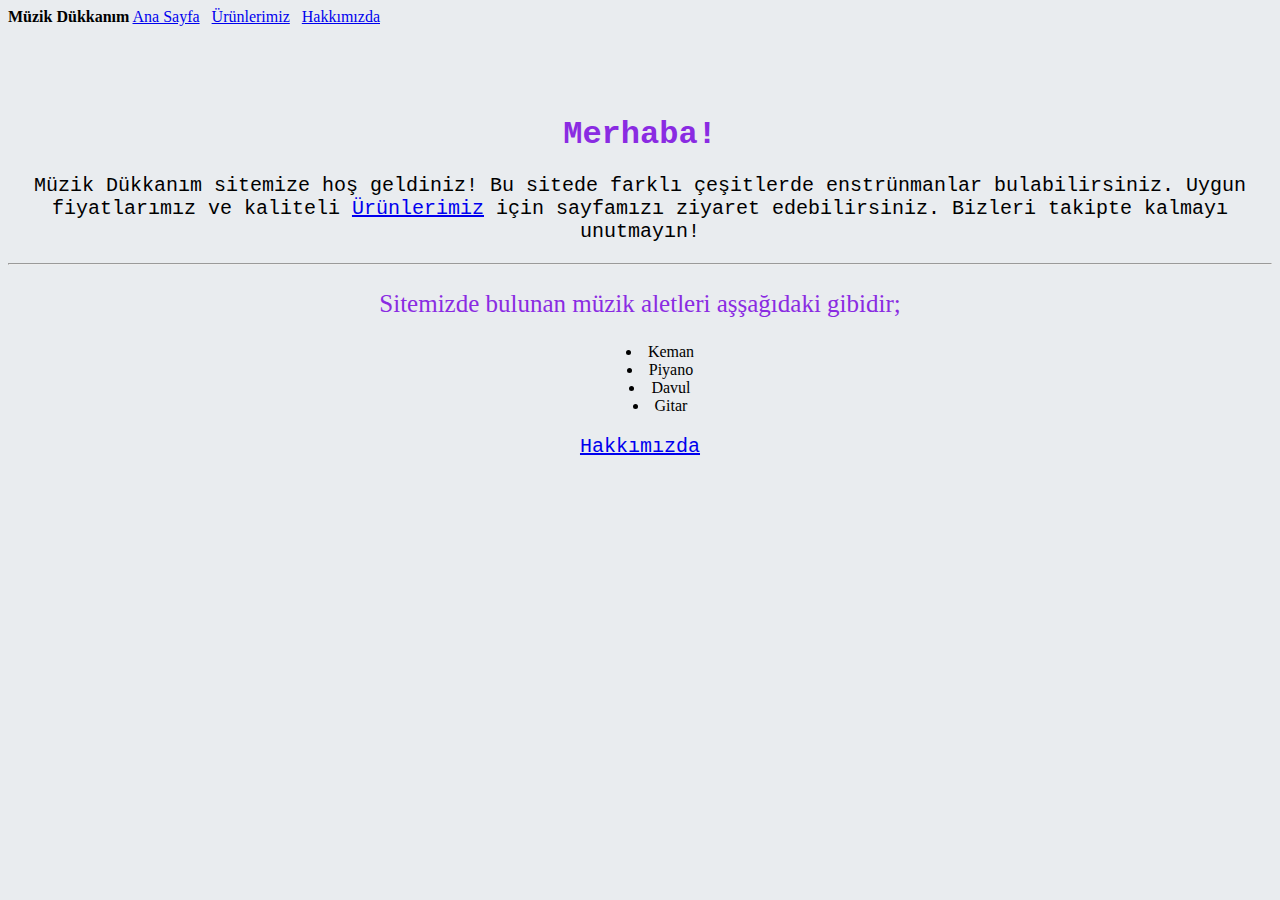
<file: index.html>
<!DOCTYPE html>
<html lang="en">
  <head>
    <!-- Required meta tags -->
    <meta charset="utf-8" />
    <meta
      name="viewport"
      content="width=device-width, initial-scale=1, shrink-to-fit=no"
    />

    <!-- Bootstrap CSS -->
    <link       href="https://cdn.jsdelivr.net/npm/bootstrap@5.2.0/dist/css/bootstrap.min.css"       rel="stylesheet"       integrity="sha384-gH2yIJqKdNHPEq0n4Mqa/HGKIhSkIHeL5AyhkYV8i59U5AR6csBvApHHNl/vI1Bx"       crossorigin="anonymous"     />
    <link rel="stylesheet" href="style.css" />
    <title>Müzik Dükkanım</title>
  </head>
  <body style="background-color: #e9ecef">

    <div id="menubar" class="p-3 mb-2 bg-dark text-white">
      <strong> Müzik Dükkanım</strong>
      <a href="index.html">Ana Sayfa</a>
      &nbsp; <a href="products.html">Ürünlerimiz</a> &nbsp;
      <a href="about-us.html"> Hakkımızda</a> &nbsp;
    </div>

    <div
      style="size: 40px; text-align: center; margin-top: 90px"
      class="jumbotron"
    >
      <h1 class="display-4 mb-5 text-danger">Merhaba!</h1>
      <p class="lead">
        Müzik Dükkanım sitemize hoş geldiniz! Bu sitede farklı çeşitlerde
        enstrünmanlar bulabilirsiniz. Uygun fiyatlarımız ve kaliteli
        <snap> <a href= products.html>Ürünlerimiz</snap></a>
        için sayfamızı ziyaret edebilirsiniz. Bizleri takipte kalmayı unutmayın!
      </p>
      <hr class="my-4" />
      <p class="lead2">
        Sitemizde bulunan müzik aletleri aşşağıdaki gibidir;
      </p>

<div>
<ul>
  <li>Keman</li>
  <li>Piyano</li>
  <li> Davul</li>
  <li>Gitar</li>
</ul>
</div>

      <p class="lead">
        <a class="btn btn-primary btn-lg" href="about-us.html" role="button">Hakkımızda</a>
      </p>
    </div>
 
    <script
      src="https://code.jquery.com/jquery-3.5.1.slim.min.js"
      integrity="sha384-DfXdz2htPH0lsSSs5nCTpuj/zy4C+OGpamoFVy38MVBnE+IbbVYUew+OrCXaRkfj"
      crossorigin="anonymous"
    ></script>
    <script
      src="https://cdn.jsdelivr.net/npm/bootstrap@4.5.3/dist/js/bootstrap.bundle.min.js"
      integrity="sha384-ho+j7jyWK8fNQe+A12Hb8AhRq26LrZ/JpcUGGOn+Y7RsweNrtN/tE3MoK7ZeZDyx"
      crossorigin="anonymous"
    ></script>

  </body>
</html>
</file>
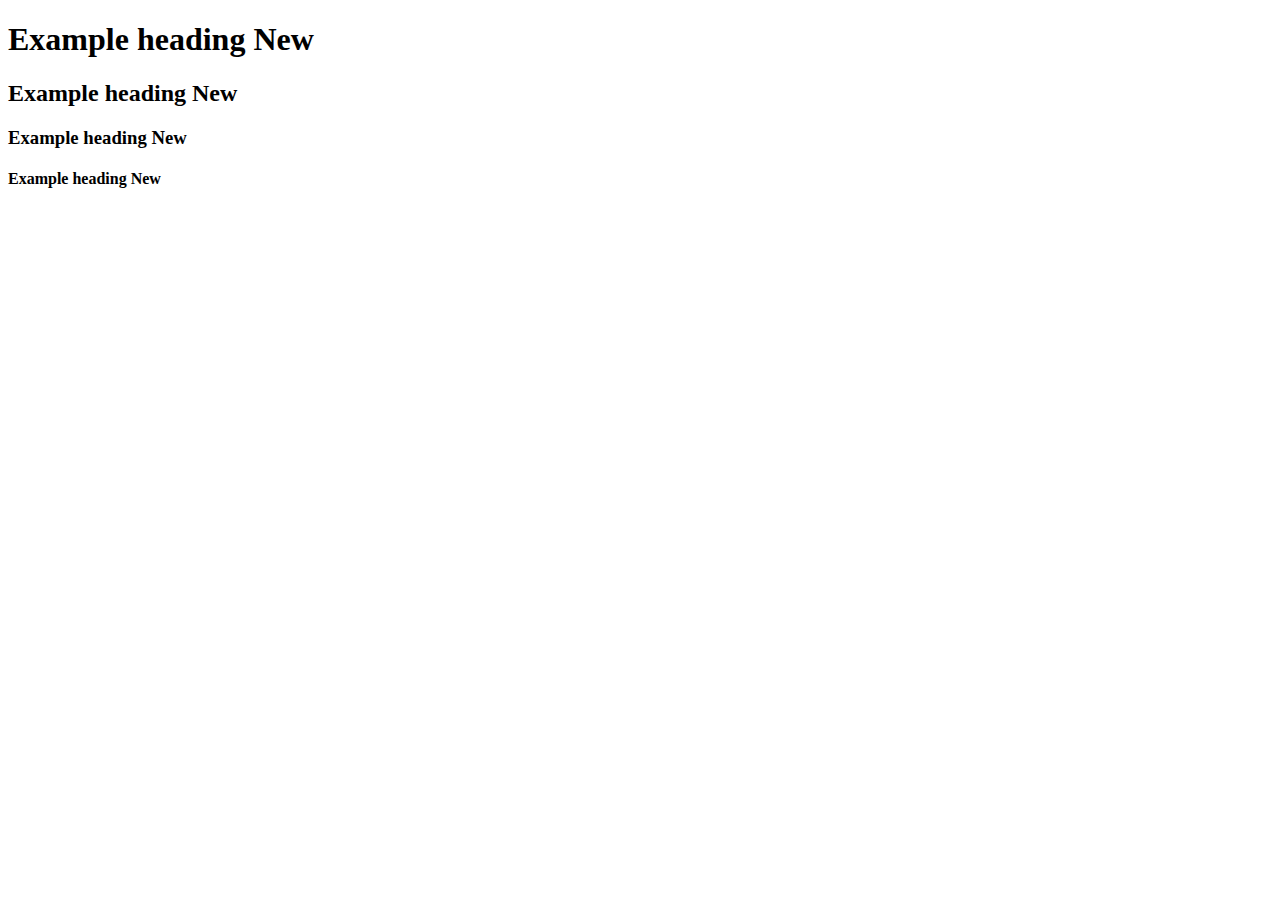
<file: Bootstrap resposive yapıya göre tepkiler/index.html>
<!DOCTYPE html>
<html lang="en">
  <head>
    <meta charset="utf-8" />
    <meta name="viewport" content="width=device-width, initial-scale=1" />
    <title>Bootstrap demo</title>
    <link
      href="https://cdn.jsdelivr.net/npm/bootstrap@5.2.0/dist/css/bootstrap.min.css"
      rel="stylesheet"
      integrity="sha384-gH2yIJqKdNHPEq0n4Mqa/HGKIhSkIHeL5AyhkYV8i59U5AR6csBvApHHNl/vI1Bx"
      crossorigin="anonymous"
    />
  </head>
  <body>
    <h1>Example heading <span class="badge bg-secondary">New</span></h1>
    <h2>Example heading <span class="badge bg-secondary">New</span></h2>
    <h3>Example heading <span class="badge bg-secondary">New</span></h3>
    <h4>Example heading <span class="badge bg-secondary">New</span></h4>
    <script
      src="https://cdn.jsdelivr.net/npm/bootstrap@5.2.0/dist/js/bootstrap.bundle.min.js"
      integrity="sha384-A3rJD856KowSb7dwlZdYEkO39Gagi7vIsF0jrRAoQmDKKtQBHUuLZ9AsSv4jD4Xa"
      crossorigin="anonymous"
    ></script>
  </body>
</html>
</file>
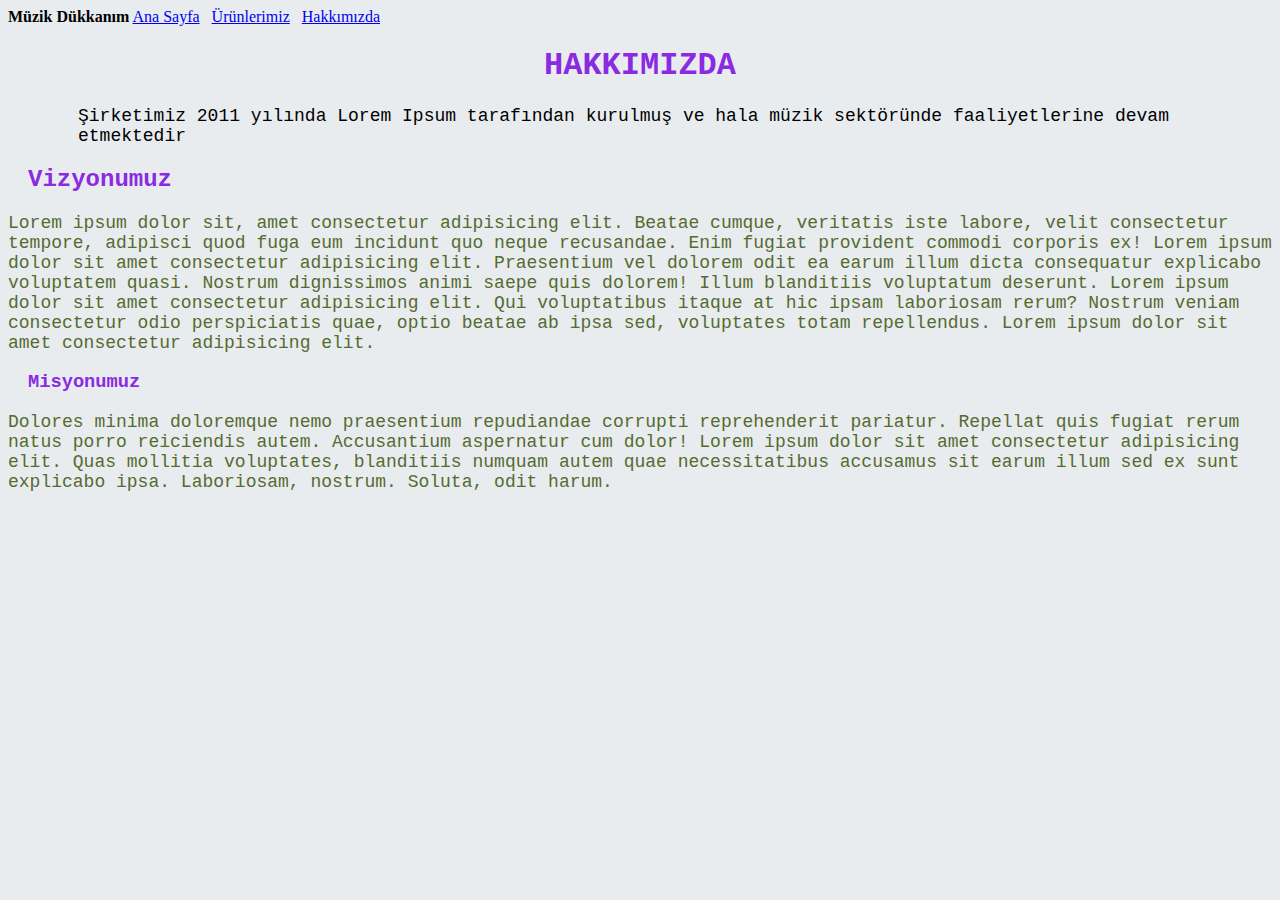
<file: about-us.html>
<!DOCTYPE html>
<html lang="en">
  <head>
    <meta charset="utf-8" />
    <meta
      name="viewport"
      content="width=device-width, initial-scale=1, shrink-to-fit=no"
    />

    <link
      href="https://cdn.jsdelivr.net/npm/bootstrap@5.2.0/dist/css/bootstrap.min.css"
      rel="stylesheet"
      integrity="sha384-gH2yIJqKdNHPEq0n4Mqa/HGKIhSkIHeL5AyhkYV8i59U5AR6csBvApHHNl/vI1Bx"
      crossorigin="anonymous"
    />
    <link rel="stylesheet" href="style.css" />
    <title>Müzik Dükkanım</title>
  </head>
  <body style="background-color: #e9ecef">
    <div id="menubar" class="p-3 mb-2 bg-dark text-white">
      <strong> Müzik Dükkanım</strong>
      <a href="index.html">Ana Sayfa</a>
      &nbsp; <a href="products.html">Ürünlerimiz</a> &nbsp;
      <a href="about-us.html"> Hakkımızda</a> &nbsp;
    </div>
  </body>
</html>

<h1><bold>HAKKIMIZDA</bold></h1>
<p
  style="
    font-family: 'Courier New', Courier, monospace;
    font-size: 18px;
    margin-left: 70px;
  "
>
  Şirketimiz 2011 yılında Lorem Ipsum tarafından kurulmuş ve hala müzik
  sektöründe faaliyetlerine devam etmektedir
</p>

<h2><bold> Vizyonumuz</bold></h2>
<p
  style="
    font-family: 'Courier New', Courier, monospace;
    font-size: 18px;
    color: darkolivegreen;
  "
>
  Lorem ipsum dolor sit, amet consectetur adipisicing elit. Beatae cumque,
  veritatis iste labore, velit consectetur tempore, adipisci quod fuga eum
  incidunt quo neque recusandae. Enim fugiat provident commodi corporis ex!
  Lorem ipsum dolor sit amet consectetur adipisicing elit. Praesentium vel
  dolorem odit ea earum illum dicta consequatur explicabo voluptatem quasi.
  Nostrum dignissimos animi saepe quis dolorem! Illum blanditiis voluptatum
  deserunt. Lorem ipsum dolor sit amet consectetur adipisicing elit. Qui
  voluptatibus itaque at hic ipsam laboriosam rerum? Nostrum veniam consectetur
  odio perspiciatis quae, optio beatae ab ipsa sed, voluptates totam
  repellendus. Lorem ipsum dolor sit amet consectetur adipisicing elit.
</p>

<h3><bold>Misyonumuz</bold></h3>

<p
  style="
    font-family: 'Courier New', Courier, monospace;
    font-size: 18px;
    color: darkolivegreen;
  "
>
  Dolores minima doloremque nemo praesentium repudiandae corrupti reprehenderit
  pariatur. Repellat quis fugiat rerum natus porro reiciendis autem. Accusantium
  aspernatur cum dolor! Lorem ipsum dolor sit amet consectetur adipisicing elit.
  Quas mollitia voluptates, blanditiis numquam autem quae necessitatibus
  accusamus sit earum illum sed ex sunt explicabo ipsa. Laboriosam, nostrum.
  Soluta, odit harum.
</p>
</file>
<file: style.css>
.lead {
  font-size: 20px;
  font-family: "Courier New", Courier, monospace;
}

.lead2 {
  font-size: 25px;
  color: blueviolet;
}
ul {
  text-align: center;
  list-style: inside;
}

div.custom-margin {
  margin-bottom: 1rem;
}

div.custom-card {
  padding: 1rem;
}

img {
  padding: 1rem;
}

h1 {
  size: 45px;
  font-family: "Courier New", Courier, monospace;
  color: blueviolet;
  text-align: center;
}

h2,
h3 {
  size: 45px;
  font-family: "Courier New", Courier, monospace;
  color: blueviolet;
  margin-left: 20px;
}
</file>
